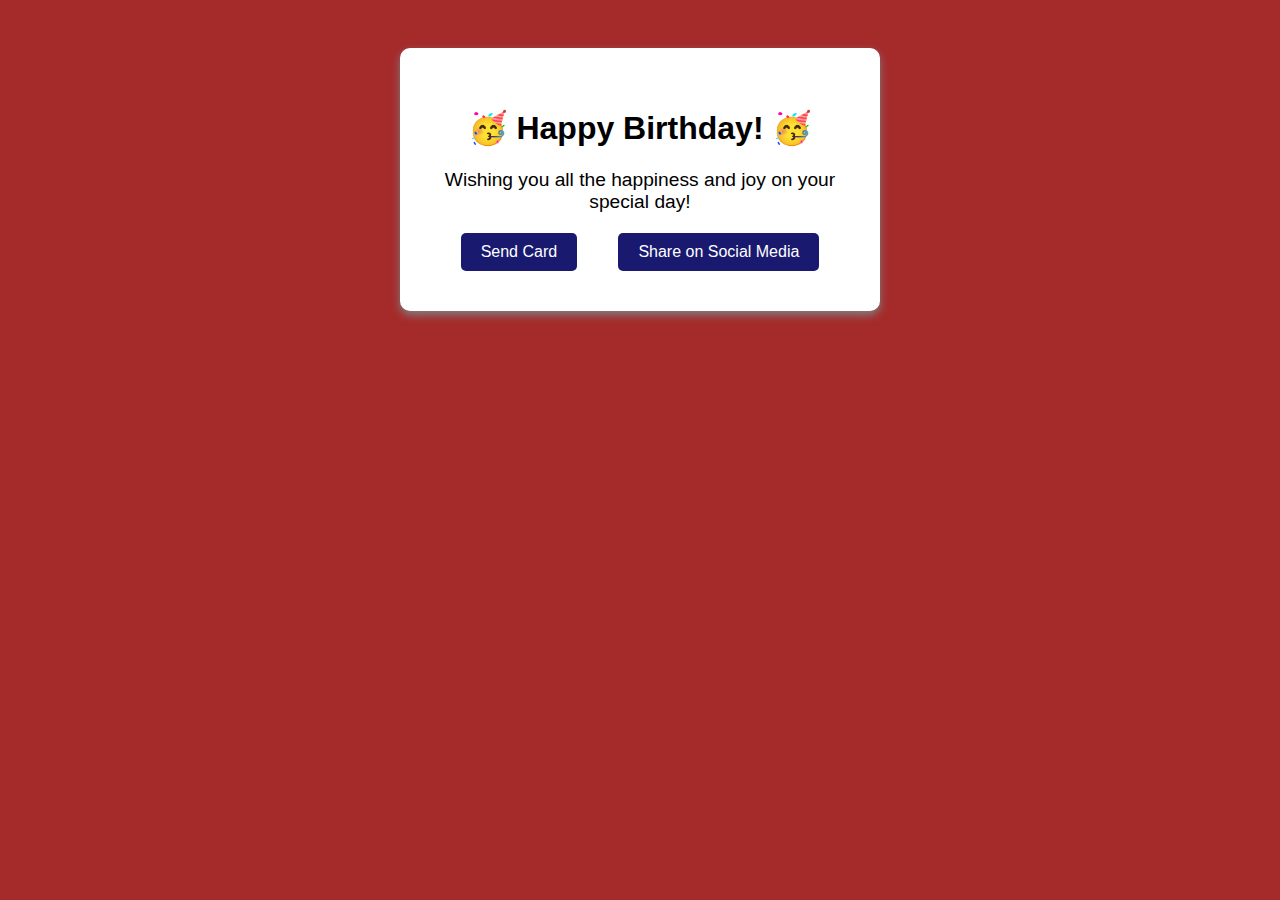
<file: Greeting card/index.html>
<!DOCTYPE html>
<html lang="en">
  <head>
    <meta charset="utf-8">
    <meta name="viewport" content="width=device-width, initial-scale=1.0">
    <title>Greeting Card</title>
    <link href="styles.css" rel="stylesheet">
  </head>
  <body>
    <div class="card" id="greeting-card">
      <h1>Happy Birthday!</h1>
      <p class="message">
        Wishing you all the happiness and joy on your special day!
      </p>
      <div class="card-links">
        <a href="#send" class="send-link">Send Card</a>
        <a href="#share" class="share-link">Share on Social Media</a>
      </div>
  	</div>
    <section id="send">
      <h2>Sending your card...</h2>
      <p>Card successfully sent to your recipient!</p>
    </section>
    <section id="share">
      <h2>Sharing your card...</h2>
      <p>Your card was shared on social media!</p>
    </section>
  </body>
</html>
</file>
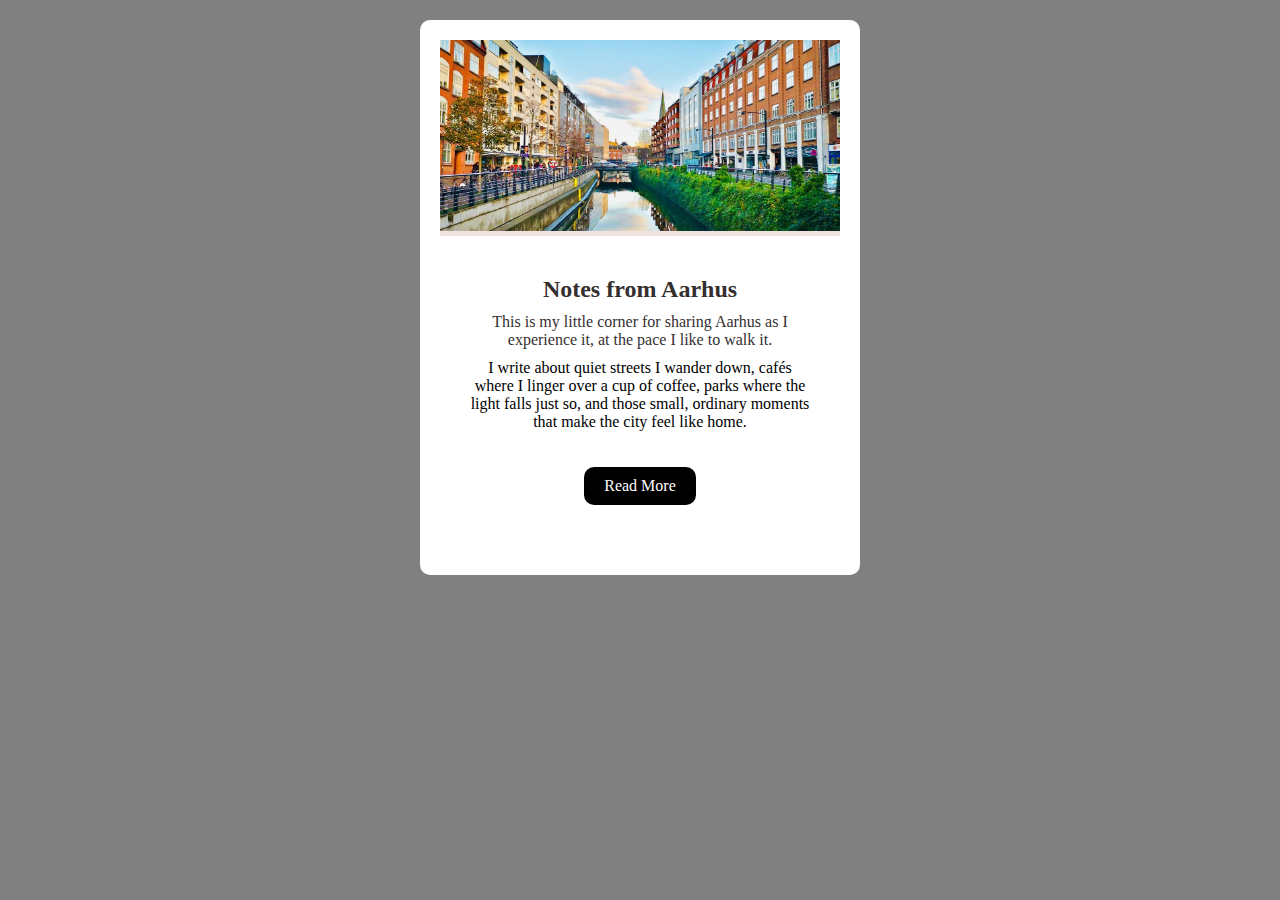
<file: Personal blog/index.html>
<!DOCTYPE html>
<html lang="en">
<head>
    <meta charset="utf-8">
    <meta name="viewport" content="width=device-width, initial-scale=1.0">
    <title>Blog Post Card</title>
    <link rel="stylesheet" href="styles.css">
</head>
<body>
    <div class="blog-post-card">
     <img src="Images/Aarhus.jpg" alt="open laptop" class="post-img">

    <div class="post-content">
        <h2 class="post-title">Notes from Aarhus</h2>
        <p class="post-excerpt">This is my little corner for sharing Aarhus as I experience it, at the pace I like to walk it. </p>
        <p class="post-excerpt"></p>I write about quiet streets I wander down, cafés where I linger over a cup of coffee, parks where the light falls just so, and those small, ordinary moments that make the city feel like home.</p>

        <a class="read-more" >Read More</a>
    </div>

    </div>
</body>
</html>
</file>
<file: Greeting card/styles.css>
body {
  font-family: Arial, sans-serif;
  padding: 40px;
  text-align: center;
  background-color: brown;
}

.card {
  background-color: white;
  max-width: 400px;
  padding: 40px;
  margin: 0 auto;
  border-radius: 10px;
  box-shadow: 0 4px 8px gray;
  transition: transform 0.3s, background-color 0.3s ease
}

.card:hover {
  background-color: khaki;
  transform: scale(1.1);
}

h1::before {
  content: "🥳 ";
}

h1::after {
  content: " 🥳";
}

.message {
  font-size: 1.2em;
  margin-bottom: 20px;
}

.card-links {
  margin-top: 20px;
  display: flex;
  justify-content: space-around;
}

.card-links a {
  text-decoration: none;
  font-size: 1em;
  padding: 10px 20px;
  border-radius: 5px;
  color: white;
  background-color: midnightblue;
  transition: background-color 0.3s ease;
}

.card-links a:hover {
  background-color: orangered;
}

.card-links a:active {
  background-color: midnightblue;
}

.card-links a:focus {
  outline: 2px solid yellow;
}

.card-links a:visited {
  color: crimson;
}

section {
  margin: 20px auto;
  max-width: 600px;
  background-color: whitesmoke;
  padding: 20px;
  border-radius: 10px;
  display:none;
}

section:hover{
  transform: skewX(10deg);
}
section:target{
  display:block;
}
</file>
<file: Personal blog/styles.css>
body{
  background-color: grey;
}

.blog-post-card{
  background-color:white;
  width: 400px;
  text-align: center;
  border-radius:10px;  
  margin: 20px auto;
  padding: 20px;
}
.post-img{
  display: block;
  margin: auto;
  width: 100%;
  border-bottom: 5px solid rgb(241, 226, 226);
 }
.post-content{
  padding: 30px;
  }

.post-title, .post-excerpt{
color: rgb(54, 47, 47);
margin: 10px 0;
}
  .read-more:hover{
 background-color: grey;
color: rgb(54, 47, 47);
margin: 20px;
    padding: 10px 20px;
    border-radius: 10px;
  }
  .read-more{
   background-color:black;
    margin: 20px;
    padding: 10px 20px;
    border-radius: 10px; 
    color: white;
    display: inline-block;
  }
</file>
